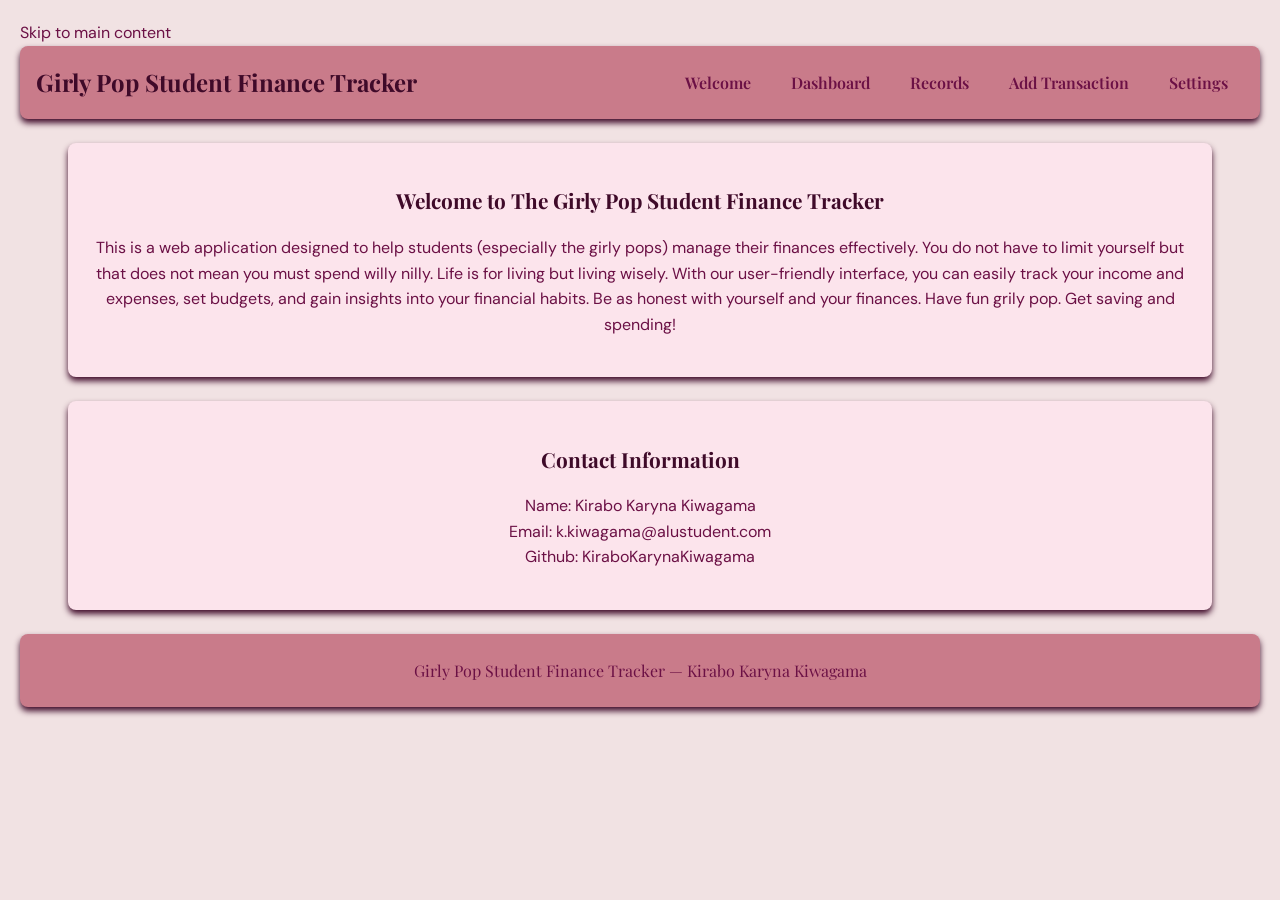
<file: index.html>
<!DOCTYPE html>
<html lang="en">
<head>
    <meta charset="UTF-8">
    <meta name="viewport" content="width=device-width, initial-scale=1.0">
    <link rel="stylesheet" href="styles/main.css">
    <link rel="stylesheet" href="styles/layout.css">
    <link rel="stylesheet" href="styles/components.css">
    <link href="https://fonts.googleapis.com/css2?family=Playfair+Display:ital,wght@0,400;0,600;1,400&family=DM+Sans:wght@400;500;600&display=swap" rel="stylesheet">

    <title>Document</title>
</head>

<body>
    <a href="#main-content" class="skip-link">Skip to main content</a>
    <header>
        <div class="header-inner">
            <h1> Girly Pop Student Finance Tracker</h1>
            <nav> 
                <ul> 
                    <li><a href="#welcome">Welcome</a></li>
                    <li><a href="#dashboard">Dashboard</a></li>
                    <li><a href="#records">Records</a></li>
                    <li><a href="#record-form">Add Transaction</a></li>
                    <li><a href="#settings">Settings</a></li>
                </ul>  
            </nav>
        </div>
    </header>

    <main id="main-content">
        <section id="welcome" class="section active">
            <div class="card">
                <h2>Welcome to The Girly Pop Student Finance Tracker</h2>
                <p class="eye-catcher"> This is a web application designed to help students (especially the girly pops) manage their finances effectively. You do not have to limit yourself but that does not mean you must spend willy nilly. Life is for living but living wisely. With our user-friendly interface, you can easily track your income and expenses, set budgets, and gain insights into your financial habits. Be as honest with yourself and your finances. Have fun grily pop. Get saving and spending!</p>
            </div>

            <div class="card" style="margin-top: 20px;">
                <h2>Contact Information</h2>
                <p>
                    Name: Kirabo Karyna Kiwagama
                    <br>
                    Email: k.kiwagama@alustudent.com
                    <br>
                    Github: <a href="https://github.com/KiraboKarynaKiwagama" target="_blank">KiraboKarynaKiwagama</a>
                </p>
            </div>
        </section>


    <section  id="dashboard" class="section">
        <h2>Dashboard</h2>
        <div class="stats-grid">

            <div class="stat-card">
                <h3>Total Transactions</h3>
                <p id="total-transactions">0</p>
            </div>

            <div class="stat-card">
                <h3>Total Income</h3>
                <p id="total-income">UGX 0.00</p>
            </div>

            <div class="stat-card">
                <h3>Total Expenses</h3>
                <p id="total-expenses">UGX 0.00</p>
            </div>

            <div class="stat-card">
                <h3>Net Balance</h3>
                <p id="net-balance">UGX 0.00</p>
            </div>
        </div>

        <div class="card cap-progress-container" id="cap-progress-container">
        
            <div class="cap-progress-header">
                <h3>Monthly Spending Cap</h3>
                <span class="cap-progress-text" id="cap-progress-text">0% used</span>
            </div>

            <div class="cap-progress-bar">
                <div class="cap-progress-fill" id="cap-progress-fill" style="width: 0%"></div>
            </div>

            <div class="cap-progress-details">
                <span id="cap-spent">UGX 0.00</span>
                <span id="cap-remaining">UGX 0.00 remaining</span>
            </div>

            <div id="cap-warning-message" class="cap-warning hidden" role="status" aria-live="assertive">
            
            </div>
        </div>

        <div id="cap-warning"
        role="status"
        aria-live="assertive"
        aria-atomic="true">
        </div>



    </section>

    <section  id="records" class="section">
        <h2>Records</h2>
        
        <div class="card search-card">
                <label for="search-input">Search transactions:</label>
                <input type="text"
                       id="search-input"
                       placeholder="Type a word or pattern...">
                </label>
                <label>
                    <input type="checkbox" id="case-toggle">
                    Case insensitive
                </label>
                <p id="search-error" role="alert" aria-live="assertive"></p>
                
                <button type="button" id="search-btn">Search</button>
                <button type="button" id="clear-search-btn">Clear Search</button>
        </div>

        <div class="card search-card">
                <label for="sort-select">Sort by:</label>
                <select id="sort-select">
                    <option value="date">Date</option>
                    <option value="amount">Amount</option>
                    <option value="category">Category</option>
                    <option value="description">Description</option>
                    <option value="type">Type</option>
                </select>

                <select id="sort-direction">
                    <option value="asc">Ascending</option>
                    <option value="desc">Descending</option>
                </select>

                <button type="button" id="sort-btn">Sort</button>
        </div>

        <div class="table-wrapper">
            <table id="records-table">
                <thead>
                    <tr>
                        <th scope="col">Date</th>
                        <th scope="col">Description</th>
                        <th scope="col">Category</th>
                        <th scope="col">Type</th>
                        <th scope="col">Amount</th>
                    </tr>
                </thead>
                <tbody id="records-body">
                    
            </table>
            <p id="empty-message"> No Transactions yet. Add one!</p>
        </div>
    </section>

    <section  id="record-form" class="section">
        <h2 id="form-title">Add / Edit Transaction</h2>
        <input type="hidden" id="edit-id">

        <form id="transaction-form">

            <div class="form-group">
                <label for="type">Type:</label>
                <select id="type" name="type" required>
                    <option value="">Select type</option>
                    <option value="income">Income</option>
                    <option value="expense">Expense</option>
                </select>
                <span class="error" id="type-error"></span>
            </div>

            <label for="date">Date:</label>
            <input type="text" id="date" name="date" placeholder="YYYY-MM-DD" required>
            <span class="error-msg" id="date-error"></span>

            <label for="description">Description:</label>
            <input type="text" id="description" name="description" required>
            <span class="error-msg" id="description-error"></span>

            <label for="category">Category:</label>
            <select id="category" name="category" required>
                <option value="">Select a category</option>
                <option value="Books">Books</option>
                <option value="Food">Food</option>
                <option value="Transport">Transport</option>
                <option value="Entertainment">Entertainment</option>
                <option value="Utilities">Utilities</option>
                <option value="Other">Other</option>
            </select>
            <span class="error" id="category-error"></span>

            <label for="amount">Amount:</label>
            <input type="text" id="amount" name="amount" step="0.01" required>
            <span class="error-msg" id="amount-error"></span>
            
            <div class="form-buttons">
                <button type="submit">Save Transaction</button>
                <button type="button" id="cancel-btn">Cancel</button>
            </div>

        </form>
    </section>

    <section  id="settings" class="section">
        <h2>Settings</h2>
        <div class="card settings-form">
            <h3>Currency Settings</h3>

            <div class="form-group">
                <label for="base-currency"> Base Currency:</label>
                <select id="base-currency" name="base-currency">
                    <option value="UGX">UGX</option>
                    <option value="RWF">RWF</option>
                    <option value="KSH">KSH</option>
                </select>
            </div>

            <div class="form-group">
                    <label for="currency-2">Second Currency:</label>
                    <input type="text" id="currency-2" placeholder="e.g. USD">
                    <label for="rate-2">Rate (1 base = ?):</label>
                    <input type="text" id="rate-2" placeholder="e.g. 0.00073">
            </div>

            <div class="form-group">
                    <label for="currency-3">Third Currency:</label>
                    <input type="text" id="currency-3" placeholder="e.g. UGX">
                    <label for="rate-3">Rate (1 base = ?):</label>
                    <input type="text" id="rate-3" placeholder="e.g. 3.7">
            </div>
        </div>  

        <div class="card settings-card">
            <div class="categories-section">
                <h3>Manage Categories</h3>
                <ul id="category-list">
                    
                </ul>
                <div class="form-group">  
                 <label for="new-category">Add new category:</label>
                 <input type="text" id="new-category">
                 <span class="error-msg" id="new-category-error"></span> 
                 <br>  
                 <br>
                 <button type="button" id="add-category-btn">Add</button>
                </div>
            </div>

            <div class="spending-cap-section">
                <h3>Spending Cap</h3>
                <div class="form-group">
                    <label for="spending-cap">Monthly cap amount:</label>
                    <input type="text" id="spending-cap" placeholder="e.g. 50000">
                    <small id="cap-help">Set your monthly spending limit. You'll get a warning when you're close</small>
                    <span class="error-msg" id="spending-cap-error"></span>
                </div>
    
                <br>

                <button type="button" id="save-settings-btn">Save Settings</button>
                    <p id="settings-statuses" role="status" aria-live="polite"></p><p id="settings-status" role="status" aria-live="polite"></p>
            </div>

        </div>
    </section>
    </main>

    <div id="live-region"
            role="status"
            aria-live="polite"
            aria-atomic="true"
            class="sr-only">
    </div>

    <footer>
        <p> Girly Pop Student Finance Tracker — Kirabo Karyna Kiwagama</p>
    </footer>

  
    <script src="scripts/storage.js"></script>
    <script src="scripts/state.js"></script>
    <script src="scripts/validators.js"></script>
    <script src="scripts/search.js"></script>
    <script src="scripts/ui.js"></script>

</body>
</html>
</file>
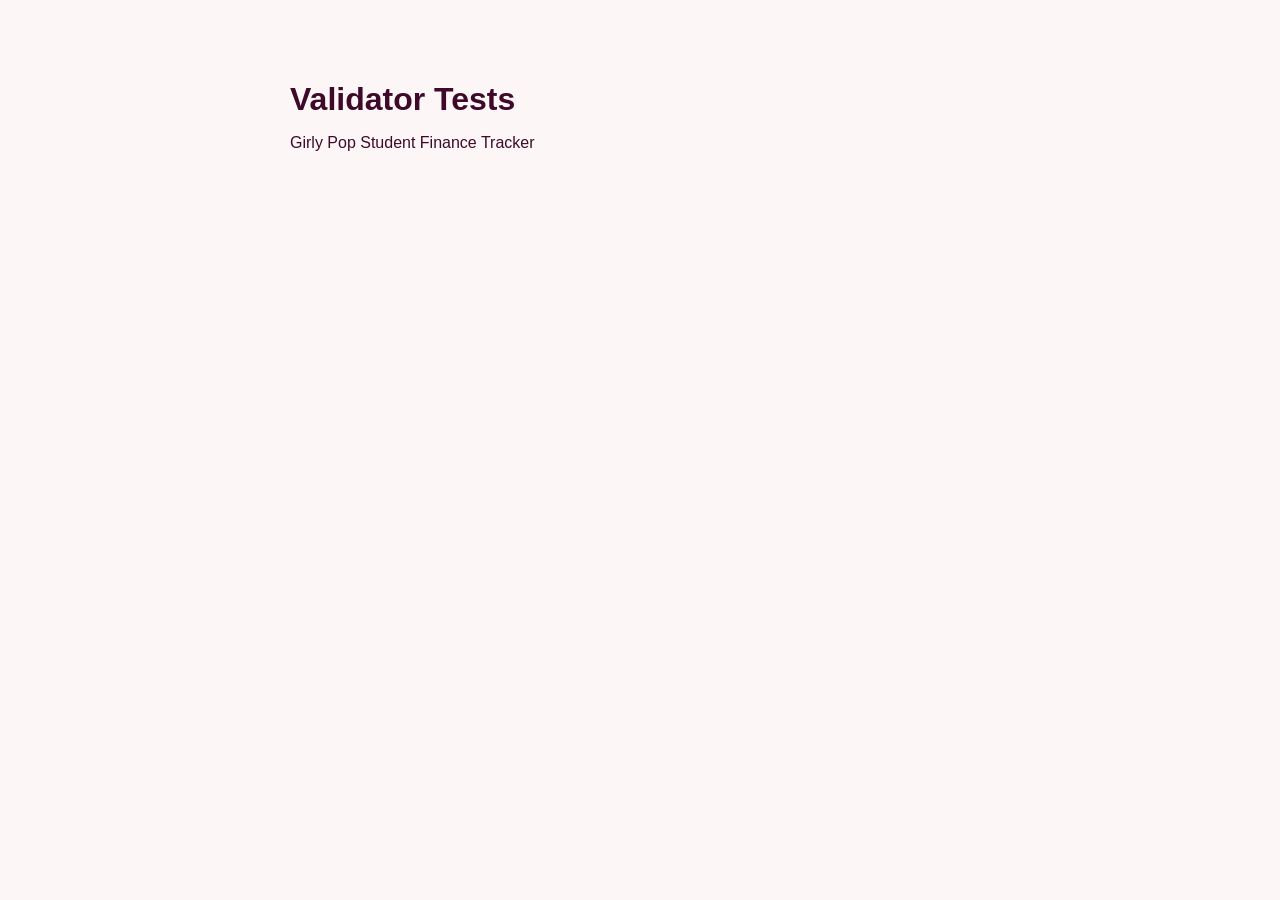
<file: tests.html>
<!DOCTYPE html>
<html lang="en">
<head>
    <meta charset="UTF-8">
    <meta name="viewport" content="width=device-width, initial-scale=1.0">
    <title>Validator Tests</title>
    <style>
        body {
            font-family: sans-serif;
            max-width: 700px;
            margin: 40px auto;
            padding: 20px;
            background: #fdf6f7;
            color: #3f0a29;
        }

        h1 {
            margin-bottom: 8px;
        }

        h2 {
            margin-top: 32px;
            margin-bottom: 12px;
            font-size: 0.85rem;
            text-transform: uppercase;
            letter-spacing: 0.08em;
            color: #6b1045;
        }

        .test {
            padding: 10px 16px;
            border-radius: 8px;
            margin-bottom: 8px;
            font-size: 0.9rem;
        }

        .pass {
            background: #ebf4ec;
            color: #4d7a52;
            border: 1px solid #b8d9bb;
        }

        .fail {
            background: #fceaea;
            color: #b05252;
            border: 1px solid #e8b0b0;
        }

        .summary {
            margin-top: 32px;
            padding: 16px;
            border-radius: 8px;
            font-weight: 600;
        }
    </style>
</head>
<body>

    <h1>Validator Tests</h1>
    <p>Girly Pop Student Finance Tracker</p>

    <div id="results"></div>
    <div id="summary" class="summary"></div>

<script type="module">

import {
    validateDescription,
    validateAmount,
    validateDate,
    validateCategory,
    validateNoDuplicateWords
} from './scripts/validators.js';

let passed = 0;
let failed = 0;
const results = document.getElementById('results');

function test(label, actualResult, expectedValid) {
    const div = document.createElement('div');
    const didPass = actualResult.valid === expectedValid;

    if (didPass) {
        passed++;
        div.className = 'test pass';
        div.textContent = '✓ PASS — ' + label;
    } else {
        failed++;
        div.className = 'test fail';
        div.textContent = '✗ FAIL — ' + label;
    }

    results.appendChild(div);
}

function heading(text) {
    const h2 = document.createElement('h2');
    h2.textContent = text;
    results.appendChild(h2);
}

// ── DESCRIPTION ───────────────────────────────────────────
heading('Description');

test('normal text passes',
    validateDescription('Lunch at cafeteria'), true);

test('leading space fails',
    validateDescription(' Lunch'), false);

test('trailing space fails',
    validateDescription('Lunch '), false);

test('empty string fails',
    validateDescription(''), false);

test('single word passes',
    validateDescription('Food'), true);

// ── AMOUNT ────────────────────────────────────────────────
heading('Amount');

test('whole number passes',
    validateAmount('100'), true);

test('two decimal places passes',
    validateAmount('12.50'), true);

test('three decimal places fails',
    validateAmount('12.999'), false);

test('letters fail',
    validateAmount('abc'), false);

test('negative number fails',
    validateAmount('-5'), false);

test('empty string fails',
    validateAmount(''), false);

test('zero passes',
    validateAmount('0'), true);

// ── DATE ──────────────────────────────────────────────────
heading('Date');

test('valid date passes',
    validateDate('2025-09-29'), true);

test('wrong format fails',
    validateDate('29-09-2025'), false);

test('slashes instead of hyphens fails',
    validateDate('2025/09/29'), false);

test('month 13 fails',
    validateDate('2025-13-01'), false);

test('empty string fails',
    validateDate(''), false);

test('short year fails',
    validateDate('25-09-29'), false);

// ── CATEGORY ──────────────────────────────────────────────
heading('Category');

test('single word passes',
    validateCategory('Food'), true);

test('two words with space passes',
    validateCategory('Personal Care'), true);

test('ampersand fails',
    validateCategory('Food & Drink'), false);

test('numbers fail',
    validateCategory('Food123'), false);

test('empty string fails',
    validateCategory(''), false);

// ── DUPLICATE WORDS (ADVANCED) ────────────────────────────
heading('Duplicate Word Detector (Advanced Regex)');

test('no duplicates passes',
    validateNoDuplicateWords('Lunch at the cafeteria'), true);

test('"to to" fails',
    validateNoDuplicateWords('I went to to the store'), false);

test('"the the" fails',
    validateNoDuplicateWords('bought the the book'), false);

test('case insensitive "The the" fails',
    validateNoDuplicateWords('The the book'), false);

test('single word passes',
    validateNoDuplicateWords('Food'), true);

// ── SUMMARY ───────────────────────────────────────────────
const summary = document.getElementById('summary');
const total = passed + failed;
summary.textContent = passed + ' of ' + total + ' tests passed';

if (failed === 0) {
    summary.style.background = '#ebf4ec';
    summary.style.color = '#4d7a52';
} else {
    summary.style.background = '#fceaea';
    summary.style.color = '#b05252';
}

</script>
</body>
</html>
</file>
<file: styles/main.css>
@import url('https://fonts.googleapis.com/css2?family=Playfair+Display:ital,wght@0,400;0,600;1,400&family=DM+Sans:wght@400;500;600&display=swap');

:root {
    --primary-color: #f1e2e3;
    --secondary-color: #c97b8a;
    --heading-color: #3f0a29;
    --text-color: #6b1045;
    --warning-color: #cf2600;
    --btn-primary: #d4789a;
    --btn-primary-hover: #b85c7a;
    --border-color: #e6b8c0;
    --border-focus-color: #c97b8a;
    --error-color: #b05252;
    --error-bg: #fceaea;
    --accent-purple-deep: #3f0a29;
    --shadow-color: #3f0a29;
    
    --font-headings: 'Playfair Display', serif;
    --font-body: 'DM Sans', sans-serif;
    
    --font-small: 0.9rem;
    --font-medium: 1.1rem;
    --font-large: 1.5rem;
  
    --spacing-small: 8px;
    --spacing-medium: 16px;
    --spacing-large: 24px;
   
    --radius-small: 4px;
    --radius-medium: 8px;
    --radius-large: 12px;
  
    --transition: 0.3s ease;
}

* {
    box-sizing: border-box;
}

html {
    font-size: 16px;
    scroll-behavior: smooth;
}

body {
    background-color: var(--primary-color);
    font-family: var(--font-body);
    color: var(--text-color);
    line-height: 1.6;
    margin: 0;
    padding: 20px;
    min-height: 100vh;
}

h1, h2, h3 {
    color: var(--heading-color);
    font-family: var(--font-headings);
}

h1 { font-size: var(--font-large); }
h2 { font-size: 1.3rem; }
h3 { font-size: 1.1rem; }

a {
    color: var(--text-color);
    text-decoration: none;
}

a:hover { text-decoration: underline; }
a:focus-visible { outline: 2px solid var(--border-focus-color); }

header {
    background-color: var(--secondary-color);
    border-radius: var(--radius-medium);
    box-shadow: 0 4px 6px var(--shadow-color);
    padding: var(--spacing-medium);
    margin-bottom: var(--spacing-large);
}

header h1 {
    margin: 0;
    font-size: 1.5rem;
}

nav ul {
    display: flex;
    flex-wrap: wrap;
    list-style: none;
    gap: var(--spacing-small);
    padding: 0;
    margin: 0;
}

nav ul li a {
    display: inline-block;
    padding: 8px 16px;
    font-weight: 600;
    font-family: var(--font-headings);
    border-radius: var(--radius-small);
    transition: background-color var(--transition), color var(--transition);
}

nav ul li a:hover,
nav ul li a:focus {
    background-color: var(--accent-purple-deep);
    color: #ffffff;
}

button {
    font-family: var(--font-body);
    font-size: var(--font-small);
    font-weight: 600;
    color: #ffffff;
    background-color: var(--btn-primary);
    border: 2px solid transparent;
    border-radius: var(--radius-small);
    padding: 10px 20px;
    cursor: pointer;
    transition: background-color var(--transition), transform var(--transition);
}

button:hover {
    background-color: var(--btn-primary-hover);
}

button:focus-visible {
    outline: 3px solid var(--border-focus-color);
    outline-offset: 2px;
}

button:active {
    background-color: var(--accent-purple-deep);
}

input,
select {
    background-color: #f5f5f5;
    border: 1px solid var(--border-color);
    border-radius: var(--radius-small);
    padding: 8px 12px;
    font-family: var(--font-body);
    font-size: var(--font-small);
}

input:focus,
select:focus {
    outline: 2px solid var(--border-focus-color);
    border-color: var(--border-focus-color);
}

select {
    width: 100%;
    max-width: 200px;
    background-color: var(--btn-primary);
    color: #fff;
}

select option {
    background-color: #fff;
    color: var(--text-color);
}

footer {
    font-family: var(--font-headings);
    background-color: var(--secondary-color);
    border-radius: var(--radius-medium);
    padding: var(--spacing-medium);
    text-align: center;
    margin-top: var(--spacing-large);
    box-shadow: 0 4px 6px var(--shadow-color);
}

.sr-only {
    position: absolute;
    width: 1px;
    height: 1px;
    padding: 0;
    margin: -1px;
    overflow: hidden;
    clip: rect(0, 0, 0, 0);
    border: 0;
}

.error-msg,
.error {
    color: var(--error-color);
    font-size: 0.85rem;
    display: block;
    margin-top: 4px;
}

@media (max-width: 480px) {
    body { padding: 10px; }
    h1 { font-size: 1.2rem; }
    button { width: 100%; }
}

@media (max-width: 768px) {
    nav ul { justify-content: center; }
    select { max-width: 100%; }
}
</file>
<file: styles/layout.css>
.header-inner {
    display: flex;
    flex-direction: row;
    justify-content: space-between;
    align-items: center;
    flex-wrap: wrap;
    gap: var(--spacing-medium);
}

.section {
    display: none;
    animation: fadeIn 0.3s ease;
}

.section.active {
    display: block;
}

@keyframes fadeIn {
    from { opacity: 0; transform: translateY(10px); }
    to { opacity: 1; transform: translateY(0); }
}

.card {
    background: #ffffff;
    border-radius: var(--radius-medium);
    padding: var(--spacing-large);
    box-shadow: 0 2px 8px rgba(0, 0, 0, 0.08);
    margin-bottom: var(--spacing-large);
}

.settings-card {
    display: flex;
    gap: var(--spacing-large);
    flex-wrap: wrap;
}

.settings-card > div {
    flex: 1;
    min-width: 250px;
}

#dashboard {
    max-width: 1200px;
    margin: 0 auto;
    padding: var(--spacing-medium);
}

#dashboard h2 {
    text-align: center;
    margin-bottom: var(--spacing-large);
}

.stats-grid {
    display: grid;
    grid-template-columns: repeat(auto-fit, minmax(200px, 1fr));
    gap: var(--spacing-medium);
    max-width: 900px;
    margin: 0 auto var(--spacing-large) auto;
}

.stat-card {
    text-align: center;
    padding: var(--spacing-large) var(--spacing-medium);
    background: #ffffff;
    border-radius: var(--radius-medium);
    box-shadow: 0 2px 8px rgba(0, 0, 0, 0.08);
    transition: transform 0.2s ease;
}



.stat-card h3 {
    font-size: 0.85rem;
    color: #666;
    text-transform: uppercase;
    letter-spacing: 0.5px;
    margin: 0 0 8px 0;
}

.stat-card p {
    font-size: 1.5rem;
    font-weight: 600;
    color: var(--heading-color);
    margin: 0;
}

.cap-progress-container {
    max-width: 800px;
    margin: 0 auto var(--spacing-large) auto;
}

.cap-progress-header {
    display: flex;
    justify-content: space-between;
    align-items: center;
    margin-bottom: 12px;
}

.cap-progress-header h3 {
    margin: 0;
    font-size: 1rem;
}

.cap-progress-bar {
    width: 100%;
    height: 20px;
    background: #e9ecef;
    border-radius: 10px;
    overflow: hidden;
}

.cap-progress-fill {
    height: 100%;
    background: #6C63FF;
    border-radius: 10px;
    transition: width 0.5s ease;
    width: 0%;
}

.cap-progress-fill.warning { background: #FFA94D; }
.cap-progress-fill.danger { background: #FF6B6B; }

.cap-progress-details {
    display: flex;
    justify-content: space-between;
    margin-top: 10px;
    font-size: 0.9rem;
    color: #555;
}

.cap-warning {
    margin-top: 12px;
    padding: 10px 15px;
    border-radius: var(--radius-small);
    display: none;
}

.cap-warning.show { display: block; }
.cap-warning.info { background: #dbeafe; color: #1e40af; }
.cap-warning.warning { background: #fef3c7; color: #92400e; }
.cap-warning.danger { background: #fee2e2; color: #991b1b; }

#records {
    max-width: 1200px;
    margin: 0 auto;
    padding: var(--spacing-medium);
}

#records h2 {
    text-align: center;
    margin-bottom: var(--spacing-large);
}

.search-card {
    max-width: 600px;
    margin: 0 auto var(--spacing-large) auto;
}

.search-card .form-group {
    display: flex;
    flex-wrap: wrap;
    align-items: center;
    gap: 10px;
}

.search-card label {
    display: flex;
    align-items: center;
    gap: 5px;
    font-size: 0.9rem;
}

#search-input {
    flex: 1;
    min-width: 150px;
}

.sort-controls {
    display: flex;
    flex-wrap: wrap;
    align-items: center;
    justify-content: center;
    gap: 10px;
    padding: 15px;
    background: #f8f9fa;
    border-radius: var(--radius-medium);
    margin-bottom: 15px;
}

.sort-controls label {
    font-size: 0.9rem;
    font-weight: 500;
    color: #555;
}

.sort-controls select,
.sort-controls button {
    padding: 6px 12px;
    border: 1px solid #ddd;
    border-radius: var(--radius-small);
    font-size: 0.85rem;
    background: white;
    cursor: pointer;
}

.sort-controls button {
    background: #6C63FF;
    color: white;
    border: none;
    padding: 6px 18px;
    font-weight: 500;
}

.sort-controls button:hover {
    background: #5a52d5;
}

.table-wrapper {
    max-width: 1000px;
    margin: 0 auto;
    background: white;
    border-radius: var(--radius-medium);
    box-shadow: 0 2px 8px rgba(0, 0, 0, 0.08);
    overflow-x: auto;
    padding: 5px;
}

#records-table {
    width: 100%;
    border-collapse: collapse;
    font-size: 0.9rem;
}

#records-table thead {
    background: #f8f9fa;
    border-bottom: 2px solid #e0e0e0;
}

#records-table th {
    padding: 12px 15px;
    text-align: left;
    font-weight: 600;
    color: #333;
    white-space: nowrap;
}

#records-table td {
    padding: 12px 15px;
    border-bottom: 1px solid #f0f0f0;
}

#records-table tbody tr:hover {
    background: #f8f9fa;
}

#records-table .type-income { color: #2e7d32; font-weight: 500; }
#records-table .type-expense { color: #c62828; font-weight: 500; }
#records-table td:last-child,
#records-table th:last-child { text-align: right; }

#empty-message {
    text-align: center;
    padding: 40px 20px;
    color: #999;
}

#search-error {
    text-align: center;
    color: #c62828;
    font-size: 0.85rem;
    margin-top: 8px;
    min-height: 20px;
}

mark {
    background: #ffeb3b;
    padding: 0 2px;
    border-radius: 2px;
}

.chart-container {
    max-width: 800px;
    margin: 0 auto;
    text-align: center;
}

footer {
    padding: 8px 16px;  
    margin-top: var(--spacing-large);
    font-size: 1.0rem; 
    min-height: 40px;  
    display: flex;
    align-items: center;
    justify-content: center;
}

.bar-chart {
    display: flex;
    align-items: flex-end;
    justify-content: space-around;
    height: 250px;
    padding: 20px 10px;
    background: #f8f9fa;
    border-radius: var(--radius-medium);
    border: 1px solid #e0e0e0;
}

.bar-wrapper {
    display: flex;
    flex-direction: column;
    align-items: center;
    flex: 1;
    max-width: 80px;
    min-width: 40px;
    height: 100%;
    justify-content: flex-end;
}

.bar {
    width: 60%;
    min-height: 5px;
    background: #6C63FF;
    border-radius: 4px 4px 0 0;
    transition: height 0.8s ease;
}

.bar-label {
    margin-top: 8px;
    font-size: 0.75rem;
    color: #555;
    text-align: center;
}

.bar-value {
    font-size: 0.7rem;
    color: #333;
    font-weight: 600;
    margin-bottom: 4px;
}

@media (max-width: 768px) {
    .header-inner {
        flex-direction: column;
        text-align: center;
    }
    
    .stats-grid {
        grid-template-columns: repeat(2, 1fr);
        gap: 12px;
    }
    
    .stat-card p { font-size: 1.2rem; }
    .settings-card { flex-direction: column; }
    
    .sort-controls {
        flex-direction: column;
        align-items: stretch;
    }
    
    .sort-controls select,
    .sort-controls button {
        width: 100%;
    }
    
    .search-card .form-group {
        flex-direction: column;
    }
    
    #search-input { width: 100%; }
}

@media (max-width: 480px) {
    .stats-grid {
        grid-template-columns: 1fr 1fr;
        gap: 10px;
    }
    
    .stat-card { padding: 12px; }
    .stat-card h3 { font-size: 0.7rem; }
    .stat-card p { font-size: 1rem; }
    
    /* Mobile card view for table */
    #records-table thead { display: none; }
    
    #records-table tbody tr {
        display: block;
        border: 1px solid #e0e0e0;
        border-radius: var(--radius-medium);
        margin-bottom: 10px;
        padding: 10px;
        background: white;
    }
    
    #records-table td {
        display: flex;
        justify-content: space-between;
        padding: 6px 8px;
        border-bottom: 1px solid #f0f0f0;
        text-align: right !important;
    }
    
    #records-table td:last-child { border-bottom: none; }
    
    #records-table td::before {
        content: attr(data-label);
        font-weight: 600;
        color: #555;
        text-align: left;
    }
    
    .bar-chart {
        height: 180px;
        padding: 10px 5px;
    }
    
    .bar-wrapper { min-width: 30px; }
    .bar-label { font-size: 0.6rem; }
}

@media (min-width: 1024px) {
    .stats-grid {
        grid-template-columns: repeat(4, 1fr);
    }
    
    main {
        padding: 0 48px;
    }
}
</file>
<file: styles/components.css>
.card{
    background-color: #fce4ec;
    border-radius: var(--radius-medium);
    box-shadow: 0px 4px 6px var(--shadow-color);
    padding: var(--spacing-large);
    text-align: center;
}

.cap-progress-container {
    margin-top: 20px;
    padding: 20px;
    background: #c97b8a;
    border-radius: 8px;
    border: 1px solid #e0e0e0;
}

.cap-progress-header {
    display: flex;
    justify-content: space-between;
    align-items: center;
    margin-bottom: 12px;
}

.cap-progress-header h3 {
    margin: 0;
    font-size: 16px;
    color: #333;
}

.cap-progress-text {
    font-size: 14px;
    font-weight: 600;
    color: #010000;
}

/* Progress Bar */
.cap-progress-bar {
    width: 100%;
    height: 24px;
    background: #e9ecef;
    border-radius: 12px;
    overflow: hidden;
    position: relative;
}

.cap-progress-fill {
    height: 100%;
    background: linear-gradient(to right, #6C63FF, #8B83FF);
    border-radius: 12px;
    transition: width 0.5s ease, background 0.5s ease;
    width: 0%;
    position: relative;
}

/* Color changes based on usage */
.cap-progress-fill.warning {
    background: linear-gradient(to right, #FFA94D, #FFBE76);
}

.cap-progress-fill.danger {
    background: linear-gradient(to right, #FF6B6B, #FF8E8E);
}

.cap-progress-fill.exceeded {
    background: linear-gradient(to right, #E74C3C, #C0392B);
}

/* Progress Details */
.cap-progress-details {
    display: flex;
    justify-content: space-between;
    margin-top: 10px;
    font-size: 14px;
    color: #555;
}

.cap-progress-details span {
    font-weight: 500;
}

/* Warning Messages */
.cap-warning {
    margin-top: 12px;
    padding: 12px 16px;
    border-radius: 6px;
    font-size: 14px;
    font-weight: 500;
    transition: all 0.3s ease;
}

.cap-warning.hidden {
    display: none;
}

.cap-warning.info {
    background: #dbeafe;
    color: #1e40af;
    border: 1px solid #bfdbfe;
    display: block;
}

.cap-warning.warning {
    background: #fef3c7;
    color: #92400e;
    border: 1px solid #fde68a;
    display: block;
}

.cap-warning.danger {
    background: #fee2e2;
    color: #991b1b;
    border: 1px solid #fca5a5;
    display: block;
}

.cap-warning.exceeded {
    background: #fecaca;
    color: #7f1d1d;
    border: 1px solid #f87171;
    display: block;
    animation: pulse-warning 1.5s ease-in-out infinite;
}

@keyframes pulse-warning {
    0%, 100% { opacity: 1; }
    50% { opacity: 0.7; }
}

/* Cap Status in Settings */
.cap-status {
    margin-top: 10px;
    padding: 12px;
    background: #f0f0f0;
    border-radius: 6px;
    font-size: 14px;
    color: #333;
}

.cap-status .status-item {
    margin: 4px 0;
}

.cap-status .status-label {
    font-weight: 500;
}

/* Spending cap input */
#spending-cap {
    width: 200px;
}

/* Responsive */
@media (max-width: 600px) {
    .cap-progress-header {
        flex-direction: column;
        align-items: flex-start;
        gap: 5px;
    }
    
    .cap-progress-details {
        flex-direction: column;
        gap: 4px;
        align-items: center;
    }
    
    #spending-cap {
        width: 100%;
    }
}
</file>
